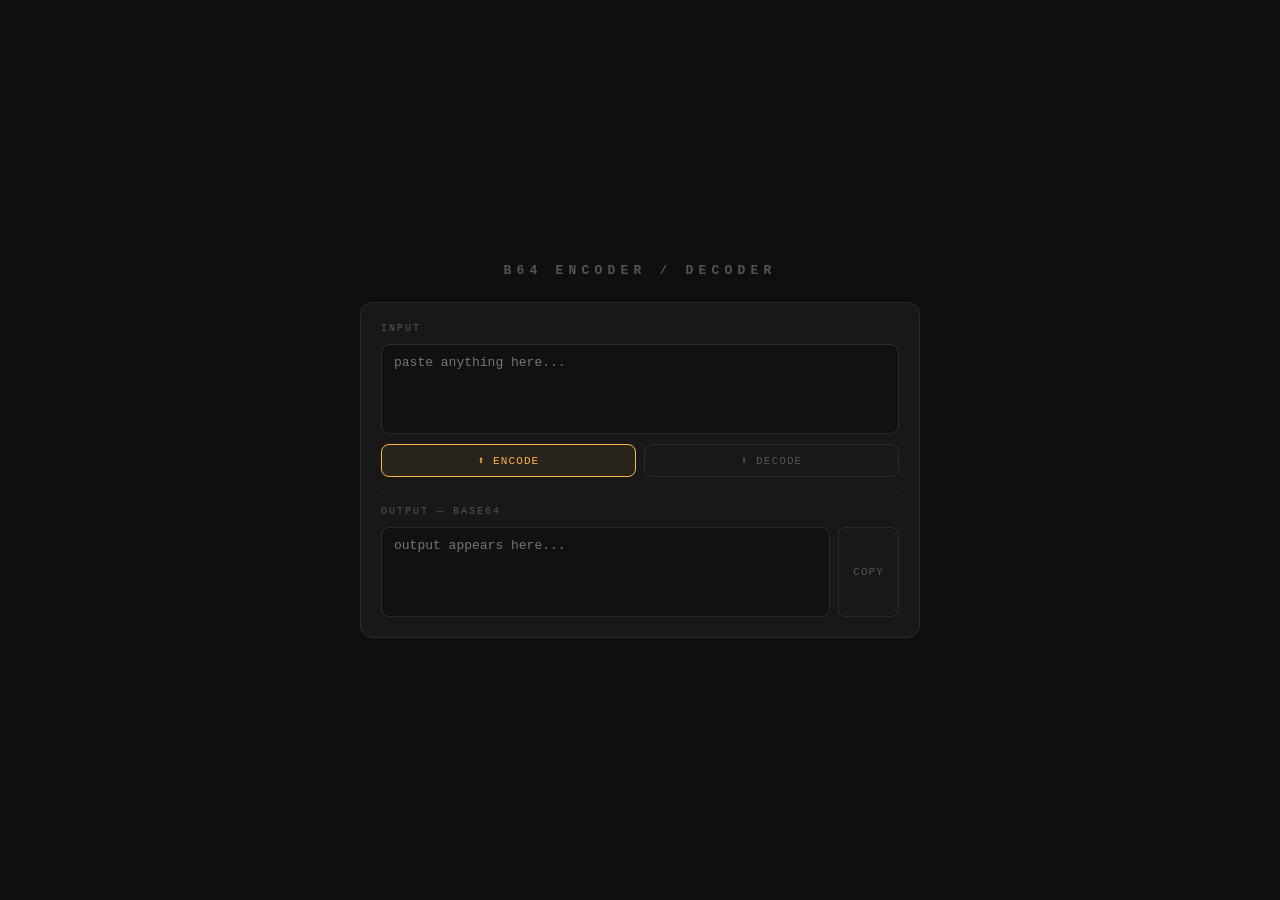
<file: dataencoder.html>
<!DOCTYPE html>
<html lang="en">
<head>
<meta charset="UTF-8">
<title>b64</title>
<style>
  * { box-sizing: border-box; margin: 0; padding: 0; }
  body {
    font-family: 'Courier New', monospace;
    background: #0f0f0f;
    color: #e0e0e0;
    min-height: 100vh;
    display: flex;
    flex-direction: column;
    align-items: center;
    justify-content: center;
    padding: 32px 20px;
    gap: 24px;
  }
  h1 { font-size: 13px; letter-spacing: .4em; color: #555; text-transform: uppercase; }
  .card {
    width: 100%;
    max-width: 560px;
    background: #181818;
    border: 1px solid #2a2a2a;
    border-radius: 12px;
    padding: 20px;
    display: flex;
    flex-direction: column;
    gap: 10px;
  }
  .label { font-size: 10px; letter-spacing: .2em; color: #555; text-transform: uppercase; }
  textarea {
    width: 100%;
    height: 90px;
    background: #111;
    border: 1px solid #2a2a2a;
    border-radius: 8px;
    color: #e0e0e0;
    font-family: 'Courier New', monospace;
    font-size: 13px;
    padding: 10px 12px;
    resize: none;
    outline: none;
    transition: border-color .15s;
  }
  textarea:focus { border-color: #ffb347; }
  .arrow { text-align: center; font-size: 18px; color: #333; }
  .out-row { display: flex; gap: 8px; align-items: stretch; }
  .out-row textarea { flex: 1; height: 90px; color: #ffb347; cursor: pointer; }
  .copy-btn {
    background: none;
    border: 1px solid #2a2a2a;
    border-radius: 8px;
    color: #555;
    font-family: 'Courier New', monospace;
    font-size: 11px;
    letter-spacing: .1em;
    padding: 0 14px;
    cursor: pointer;
    transition: border-color .15s, color .15s;
    white-space: nowrap;
  }
  .copy-btn:hover { border-color: #ffb347; color: #ffb347; }
  .copy-btn.copied { border-color: #6fcf6f; color: #6fcf6f; }
  .divider { border: none; border-top: 1px solid #1e1e1e; margin: 4px 0; }
  .dir-row { display: flex; gap: 8px; }
  .dir-btn {
    flex: 1;
    padding: 9px;
    background: none;
    border: 1px solid #2a2a2a;
    border-radius: 8px;
    color: #555;
    font-family: 'Courier New', monospace;
    font-size: 11px;
    letter-spacing: .1em;
    cursor: pointer;
    text-transform: uppercase;
    transition: border-color .15s, color .15s, background .15s;
  }
  .dir-btn.active, .dir-btn:hover { border-color: #ffb347; color: #ffb347; }
  .dir-btn.active { background: rgba(255,179,71,.07); }
</style>
</head>
<body>

<h1>b64 encoder / decoder</h1>

<div class="card">
  <div class="label">Input</div>
  <textarea id="input" placeholder="paste anything here..."></textarea>

  <div class="dir-row">
    <button class="dir-btn active" id="btnEncode">⬆ Encode</button>
    <button class="dir-btn"        id="btnDecode">⬇ Decode</button>
  </div>

  <hr class="divider">

  <div class="label" id="outLabel">Output — base64</div>
  <div class="out-row">
    <textarea id="output" readonly placeholder="output appears here..."></textarea>
    <button class="copy-btn" id="copyBtn">COPY</button>
  </div>
</div>

<script>
  const input   = document.getElementById('input');
  const output  = document.getElementById('output');
  const copyBtn = document.getElementById('copyBtn');
  const outLbl  = document.getElementById('outLabel');
  const btnEnc  = document.getElementById('btnEncode');
  const btnDec  = document.getElementById('btnDecode');

  let mode = 'encode';

  function run() {
    const val = input.value;
    if (!val) { output.value = ''; return; }
    try {
      output.value = mode === 'encode' ? btoa(unescape(encodeURIComponent(val))) : decodeURIComponent(escape(atob(val)));
    } catch {
      output.value = '— invalid input —';
    }
  }

  function setMode(m) {
    mode = m;
    btnEnc.classList.toggle('active', m === 'encode');
    btnDec.classList.toggle('active', m === 'decode');
    outLbl.textContent = m === 'encode' ? 'Output — base64' : 'Output — decoded';
    run();
  }

  input.addEventListener('input', run);
  btnEnc.addEventListener('click', () => setMode('encode'));
  btnDec.addEventListener('click', () => setMode('decode'));

  copyBtn.addEventListener('click', () => {
    if (!output.value || output.value === '— invalid input —') return;
    navigator.clipboard.writeText(output.value).then(() => {
      copyBtn.textContent = 'COPIED';
      copyBtn.classList.add('copied');
      setTimeout(() => { copyBtn.textContent = 'COPY'; copyBtn.classList.remove('copied'); }, 1500);
    });
  });

  output.addEventListener('click', () => output.select());
</script>
</body>
</html>
</file>
